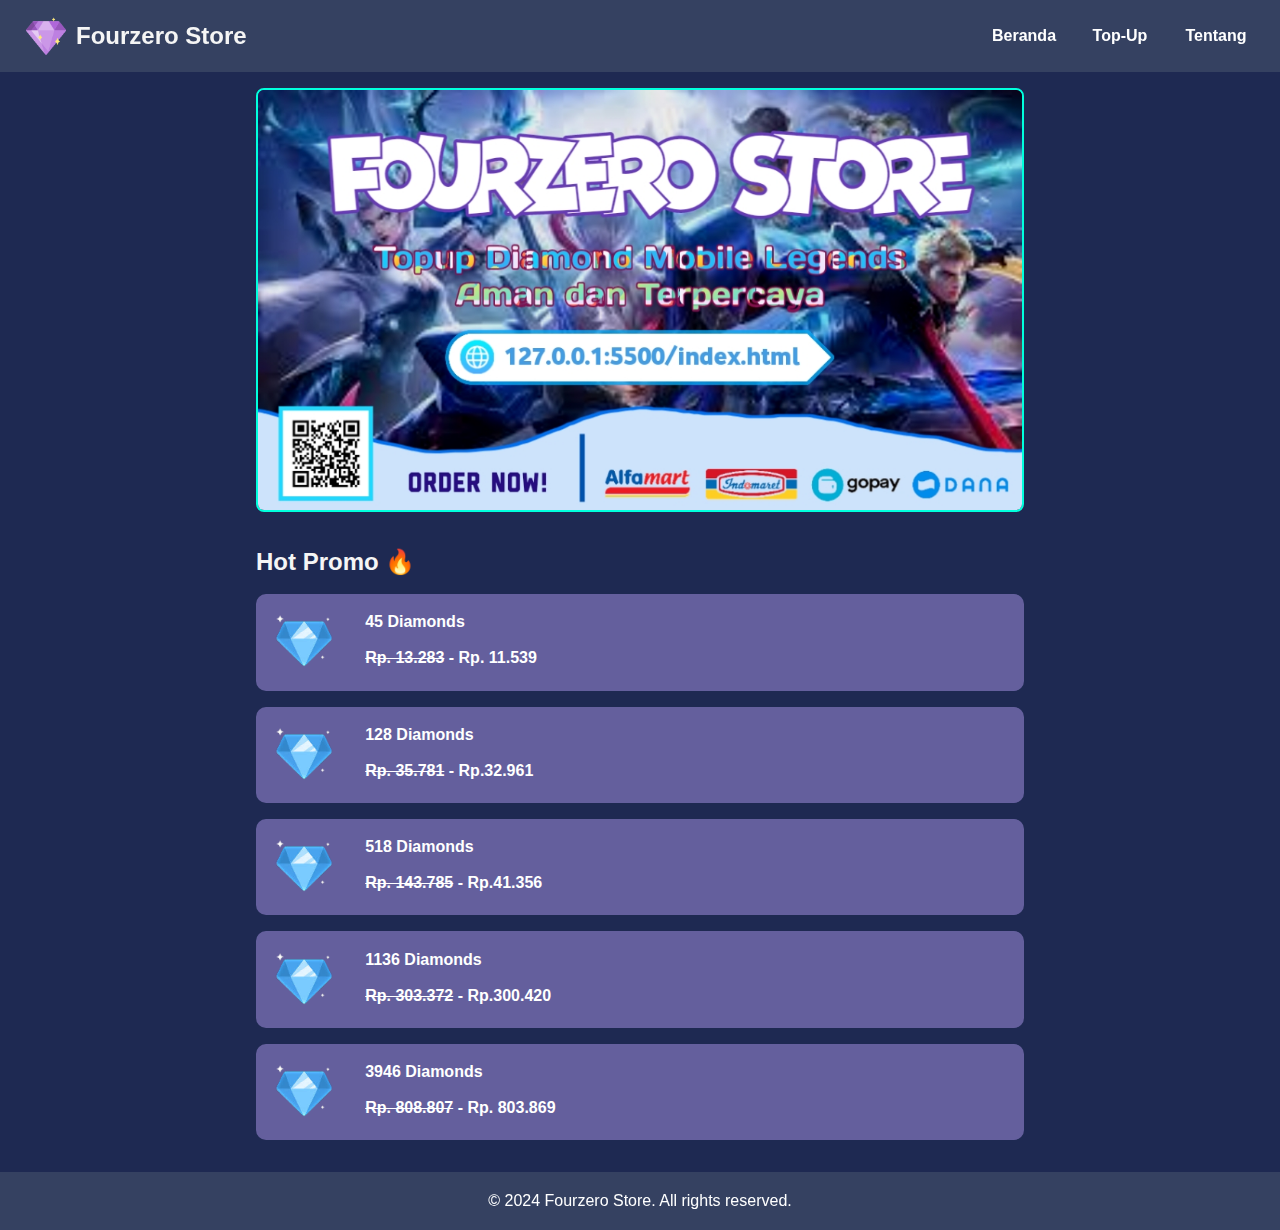
<file: index.html>
<!DOCTYPE html>
<html lang="id">
    <head>
        <meta charset="UTF-8" />
        <meta name="viewport" content="width=device-width, initial-scale=1.0" />
        <title>Menu Navigasi Hamburger</title>
        <link rel="stylesheet" href="home.css" />
    </head>
    <body>
        <header>
            <nav>
                <div class="nav-menu" id="garisTiga">
                    <span class="bar"></span>
                    <span class="bar"></span>
                    <span class="bar"></span>
                </div>
                <div class="header-logo">
                    <img
                        src="rsc/diamond.png"
                        id="logo-diamond"
                        alt="diamond"
                    />
                    <h2>Fourzero Store</h2>
                </div>

                <ul class="nav-list">
                    <a href="index.html">
                        <li class="list-menu" id="homeNav">Beranda</li>
                    </a>
                    <a href="form.html">
                        <li class="list-menu" id="topupNav">Top-Up</li>
                    </a>
                    <a href="about.html">
                        <li class="list-menu" id="contactNav">Tentang</li>
                    </a>
                </ul>
            </nav>
        </header>

        <main>
            <img
                src="rsc/banner.jpg"
                alt="Home Banner"
                width="100%"
                id="banner"
            />
            <br /><br />
            <h2 id="hot-promo">Hot Promo 🔥</h2>
            <br />
            <div class="container">
                <div class="display-container">
                    <a href="form.html" class="display-link">
                        <img
                            class="ml-logo"
                            src="rsc/diamond-display.png"
                            alt="ml-logo"
                            width="100%"
                        />
                        <h4 class="display-text">
                            45 Diamonds <br /><br /><s>Rp. 13.283</s>
                            - Rp. 11.539
                        </h4>
                    </a>
                </div>

                <div class="display-container">
                    <a href="form.html" class="display-link">
                        <img
                            class="ml-logo"
                            src="rsc/diamond-display.png"
                            alt="ml-logo"
                            width="100%"
                        />
                        <h4 class="display-text">
                            128 Diamonds <br /><br /><s>Rp. 35.781</s>
                            - Rp.32.961
                        </h4>
                    </a>
                </div>

                <div class="display-container">
                    <a href="form.html" class="display-link">
                        <img
                            class="ml-logo"
                            src="rsc/diamond-display.png"
                            alt="ml-logo"
                            width="100%"
                        />
                        <h4 class="display-text">
                            518 Diamonds <br /><br /><s>Rp. 143.785</s>
                            - Rp.41.356
                        </h4>
                    </a>
                </div>

                <div class="display-container">
                    <a href="form.html" class="display-link">
                        <img
                            class="ml-logo"
                            src="rsc/diamond-display.png"
                            alt="ml-logo"
                            width="100%"
                        />
                        <h4 class="display-text">
                            1136 Diamonds <br /><br /><s>Rp. 303.372</s>
                            - Rp.300.420
                        </h4>
                    </a>
                </div>

                <div class="display-container">
                    <a href="form.html" class="display-link">
                        <img
                            class="ml-logo"
                            src="rsc/diamond-display.png"
                            alt="ml-logo"
                            width="100%"
                        />
                        <h4 class="display-text">
                            3946 Diamonds <br /><br /><s>Rp. 808.807</s>
                            - Rp. 803.869
                        </h4>
                    </a>
                </div>
            </div>
        </main>
        <script src="script.js"></script>

        <footer class="footer">
            <p>&copy; 2024 Fourzero Store. All rights reserved.</p>
        </footer>
    </body>
</html>
</file>
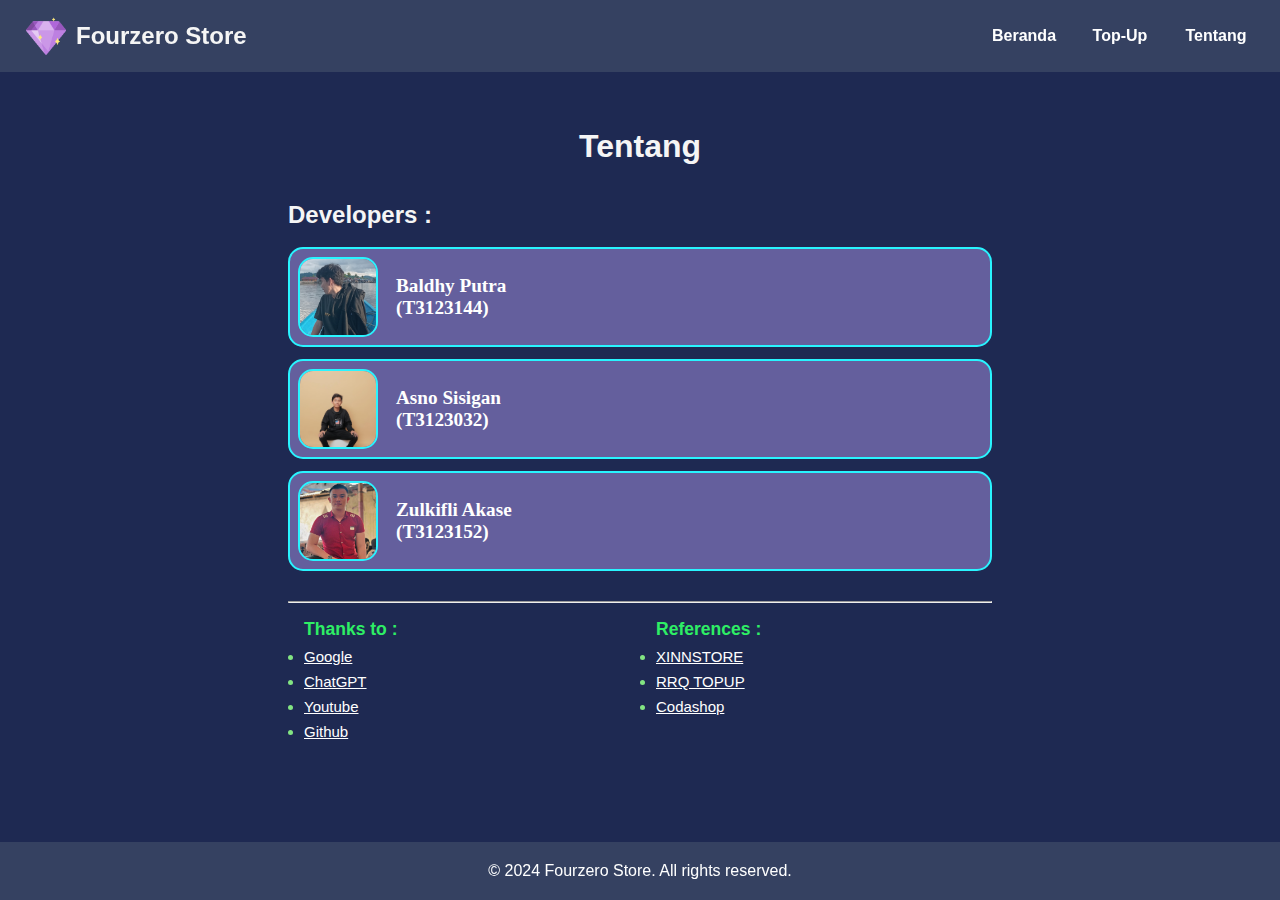
<file: about.html>
<!DOCTYPE html>
<html lang="id">
    <head>
        <meta charset="UTF-8" />
        <meta name="viewport" content="width=device-width, initial-scale=1.0" />
        <title>About</title>
        <link rel="stylesheet" href="about.css" />
    </head>
    <body>
        <header>
            <nav>
                <div class="nav-menu" id="garisTiga">
                    <span class="bar"></span>
                    <span class="bar"></span>
                    <span class="bar"></span>
                </div>
                <div class="header-logo">
                    <img
                        src="rsc/diamond.png"
                        id="logo-diamond"
                        alt="diamond"
                    />
                    <h2>Fourzero Store</h2>
                </div>

                <ul class="nav-list">
                    <a href="index.html">
                        <li class="list-menu" id="homeNav">Beranda</li>
                    </a>
                    <a href="form.html">
                        <li class="list-menu" id="topupNav">Top-Up</li>
                    </a>
                    <a href="about.html">
                        <li class="list-menu" id="contactNav">Tentang</li>
                    </a>
                </ul>
            </nav>
        </header>

        <main>
            <div class="about-container">
                <h1 id="tentang">Tentang</h1><br>
                <br />
                <h2>Developers :</h2>
                <br />
                <div class="dev-display">
                    <div class="dev-card">
                        <img
                            src="rsc/baldi.jpg"
                            class="dev-image"
                            alt="Baldhy_Putra"
                        />
                        <label>Baldhy Putra<br />(T3123144) </label>
                    </div>
                    <div class="dev-card">
                        <img src="rsc/asno.jpg" class="dev-image" alt="@asno" />
                        <label>Asno Sisigan<br />(T3123032) </label>
                    </div>
                    <div class="dev-card">
                        <img
                            src="rsc/mamat.jpg"
                            class="dev-image"
                            alt="@mamat"
                        />
                        <label>Zulkifli Akase<br />(T3123152) </label>
                    </div>
                </div>
                <br />
                <hr />

                <div class="about-list">
                    <ul id="thanks-list">
                        <h3 id="thanks">Thanks to :</h3>
                        <li><a href="https://www.google.com">Google</a></li>
                        <li><a href="https://chatgpt.com/">ChatGPT</a></li>
                        <li><a href="https://www.youtube.com">Youtube</a></li>
                        <li><a href="https://www.github.com">Github</a></li>
                    </ul>
                    <ul id="references-list">
                        <h3 id="thanks">References :</h3>
                        <li><a href="https://www.google.com">XINNSTORE</a></li>
                        <li><a href="https://chatgpt.com">RRQ TOPUP</a></li>
                        <li><a href="https://www.codashop.com">Codashop</a></li>
                    </ul>
                </div>
            </div>
            <br />
        </main>

        <script src="script.js"></script>
        <footer class="footer">
            <p>&copy; 2024 Fourzero Store. All rights reserved.</p>
        </footer>
    </body>
</html>
</file>
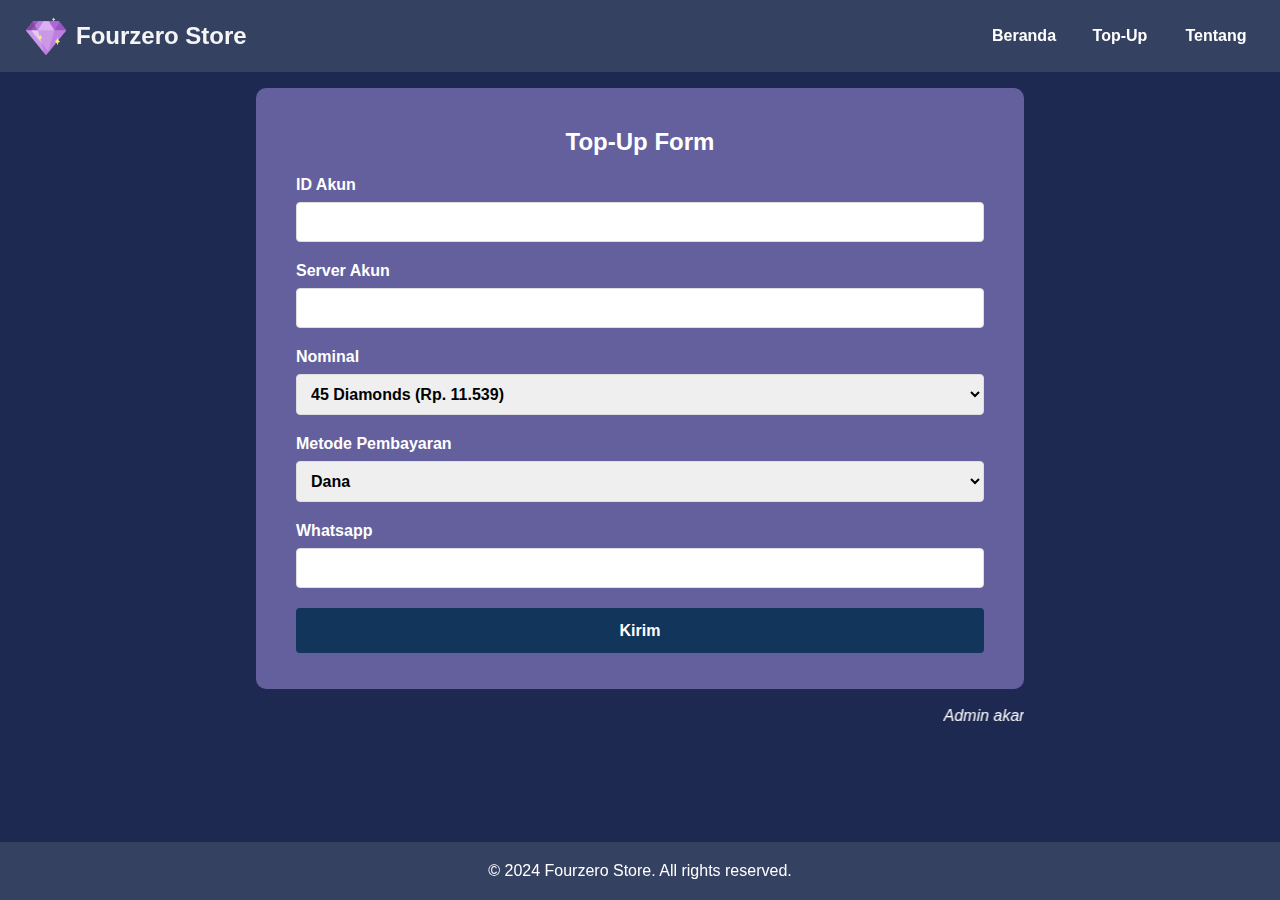
<file: form.html>
<!DOCTYPE html>
<html lang="id">
    <head>
        <meta charset="UTF-8" />
        <meta name="viewport" content="width=device-width, initial-scale=1.0" />
        <title>Menu Navigasi Hamburger</title>
        <link rel="stylesheet" href="form.css" />
    </head>
    <body>
        <header>
            <nav>
                <div class="nav-menu" id="garisTiga">
                    <span class="bar"></span>
                    <span class="bar"></span>
                    <span class="bar"></span>
                </div>
                <div class="header-logo">
                    <img
                        src="rsc/diamond.png"
                        id="logo-diamond"
                        alt="diamond"
                    />
                    <h2>Fourzero Store</h2>
                </div>

                <ul class="nav-list">
                    <a href="index.html">
                        <li class="list-menu" id="homeNav">Beranda</li>
                    </a>
                    <a href="form.html">
                        <li class="list-menu" id="topupNav">Top-Up</li>
                    </a>
                    <a href="about.html">
                        <li class="list-menu" id="contactNav">Tentang</li>
                    </a>
                </ul>
            </nav>
        </header>

        <main>
            <!-- <h2>Hot Promo 🔥</h2> -->
            <div class="form-container">
                <h2 id="top-form">Top-Up Form</h2>
                <form action="#" method="post">
                    <div class="form-group">
                        <label for="name">ID Akun</label>
                        <input type="text" id="name" name="name" required />
                    </div>
                    <div class="form-group">
                        <label for="server">Server Akun</label>
                        <input type="text" id="server" name="server" required />
                    </div>
                    <div class="form-group">
                        <label for="nominal">Nominal</label>
                        <select>
                            <option>45 Diamonds (Rp. 11.539)</option>
                            <option>128 Diamonds (Rp. 32.961)</option>
                            <option>518 Diamonds (Rp. 41.356)</option>
                            <option>1136 Diamonds (Rp. 300.420)</option>
                            <option>3146 Diamonds (Rp. 802.625)</option>
                        </select>
                    </div>
                    <div class="form-group">
                        <label for="nominal">Metode Pembayaran</label>
                        <select>
                            <option>Dana</option>
                            <option>Gopay</option>
                            <option>Indomaret</option>
                            <option>Alfamart</option>
                        </select>
                    </div>
                    <div class="form-group">
                        <label for="whatsapp">Whatsapp</label>
                        <input type="tel" id="server" name="server" required />
                    </div>
                    <div class="form-group">
                        <button type="submit">Kirim</button>
                    </div>
                </form>
            </div>
            <br />
            <em><marquee behavior="scroll" direction="left" scrollAmount="10">Admin akan menghubungi nomor Whatsapp yang dimasukan di atas untuk mengonfirmasi metode pembayaran yang dipilih.</marquee></em>
        </main>

        <script src="script.js"></script>
        <footer class="footer">
            <p>&copy; 2024 Fourzero Store. All rights reserved.</p>
        </footer>
    </body>
</html>
</file>
<file: home.css>
* {
    margin: 0;
    padding: 0;
    box-sizing: border-box;
}

header {
    position: sticky;
    top: 0;
    background-color: rgba(146, 163, 162, 0.2);
    backdrop-filter: blur(10px);
}

body {
    font-family: Arial, sans-serif;
    display: flex;
    flex-direction: column;
    min-height: 100vh;
    background-color: rgb(30, 41, 82);
}

main {
    flex: 1;
    display: flex;
    align-items: center;
    max-width: 800px;
    flex-direction: column;
    margin: auto;
    padding: 1rem;
}

.header-logo {
    display: flex;
    width: 100%;
    justify-content: center;
    align-items: center;
}

#logo-diamond {
    width: 40px;
    margin: 0 10px;
}

h2 {
    color: whitesmoke;
    font-family: "Gill Sans", "Gill Sans MT", Calibri, "Trebuchet MS",
        sans-serif;
    width: 100%;
}

h2#hot-promo {
    color: whitesmoke;
    font-family: "Gill Sans", "Gill Sans MT", Calibri, "Trebuchet MS",
        sans-serif;
    width: 100%;
    text-align: start;
}

#banner {
    border-radius: 8px;
    border: 2px solid #00ffdd;
}

nav {
    display: flex;
    justify-content: space-between;
    align-items: center;
    padding: 1rem;
}

.nav-list {
    list-style: none;
    display: none; /* Sembunyikan menu text di perangkat mobile */
    flex-direction: column; /*Tumpuk item secara vertikal */
}

.nav-list.active {
    display: flex; /* Tampilkan menu ketika aktif */
}

.nav-list li {
    width: 6rem;
    padding: 10px 1rem;
    text-align: center;
}

.list-menu:hover {
    background-color: rgb(89, 89, 182);
    border-radius: 10px;
}

.nav-list a {
    color: white;
    text-decoration: none;
    font-weight: bold;
}

.nav-menu {
    display: flex;
    flex-direction: column;
    margin: 0 10px;
    /* padding: 10px; */
    cursor: pointer;
}

.bar {
    height: 3px;
    width: 25px;
    background-color: white;
    margin: 4px 0;
}

.container {
    display: flex;
    flex-direction: column;
    width: 100%;
}

.display-container {
    margin-bottom: 1rem;
    padding: 0.2em;
    border-radius: 10px;
    width: 100%;
    background-color: rgba(100, 95, 158, 0.996);
}

.display-container:hover {
    background-color: rgba(175, 175, 212, 0.996);
}

.ml-logo {
    min-width: 90px;
    max-width: 90px;
    min-height: 90px;
    max-height: 90px;
}

.display-text {
    padding: 1rem;
    text-align: start;
    color: white;
}

a.display-link {
    text-decoration: none;
    display: flex;
}

.footer {
    background-color: rgba(146, 163, 162, 0.2);
    backdrop-filter: blur(10px);
    color: #fff;
    text-align: center;
    padding: 20px;
    position: relative;
    bottom: 0;
    width: 100%;
}

/* Media query untuk tampilan desktop */
@media (min-width: 768px) {
    .nav-list {
        display: flex; /* Tampilkan menu di desktop */
        flex-direction: row; /* Item sejajar secara horizontal */
    }

    .nav-menu {
        display: none; /* Sembunyikan garis tiga di desktop */
    }
}
</file>
<file: about.css>
* {
    margin: 0;
    padding: 0;
    box-sizing: border-box;
}

header {
    position: sticky;
    top: 0;
    background-color: rgba(146, 163, 162, 0.2);
    backdrop-filter: blur(10px);
}

body {
    font-family: Arial, sans-serif;
    display: flex;
    flex-direction: column;
    min-height: 100vh;
    background-color: rgb(30, 41, 82);
}

.header-logo {
    display: flex;
    width: 100%;
    justify-content: center;
    align-items: center;
}

#logo-diamond {
    width: 40px;
    margin: 0 10px;
}

h1 {
    color: whitesmoke;
    font-family: "Gill Sans", "Gill Sans MT", Calibri, "Trebuchet MS",
        sans-serif;
    width: 100%;
}

h2 {
    color: whitesmoke;
    font-family: "Gill Sans", "Gill Sans MT", Calibri, "Trebuchet MS",
        sans-serif;
    width: 100%;
}

h3#thanks {
    color: rgb(46, 238, 101);
    font-family: "Gill Sans", "Gill Sans MT", Calibri, "Trebuchet MS",
        sans-serif;
    width: 100%;
}

nav {
    display: flex;
    justify-content: space-between;
    align-items: center;
    padding: 1rem;
}

.nav-list {
    list-style: none;
    display: none; /* Sembunyikan menu text di perangkat mobile */
    flex-direction: column; /*Tumpuk item secara vertikal */
}

.nav-list.active {
    display: flex; /* Tampilkan menu ketika aktif */
}

.nav-list li {
    width: 6rem;
    padding: 10px 1rem;
    text-align: center;
}

.list-menu:hover {
    background-color: rgb(89, 89, 182);
    border-radius: 10px;
}

.nav-list a {
    color: white;
    text-decoration: none;
    font-weight: bold;
}

.nav-menu {
    display: flex;
    flex-direction: column;
    margin: 0 10px;
    cursor: pointer;
}

.link-web {
    color: rgb(100, 255, 65);
}

.bar {
    height: 3px;
    width: 25px;
    background-color: white;
    margin: 4px 0;
}

main {
    flex: 1;
    display: flex;
    align-items: center;
    max-width: 800px;
    width: 100%;
    flex-direction: column;
    margin: auto;
    padding: 1rem;
}

.about-container {
    padding: 2.5rem 2rem 1rem;
    border-radius: 10px;
    /* background-color: rgba(100, 95, 158, 0.996); */
    width: 100%;
}

label {
    color: rgb(255, 255, 255);
    font-family: Calibri;
    width: 100%;
    font-weight: bold;
    font-size: 1.2rem;
    display: flex;
    align-items: center;
    margin-left: 10px;
}

#tentang {
    width: 100%;
    text-align: center;
}

.dev-card {
    columns: 2;
    display: flex;
    border: 2px solid #29f4ff;
    border-radius: 15px;
    background-color: rgba(100, 95, 158, 0.996);
    margin-bottom: 12px;
}

.dev-card:hover {
    background-color: rgba(175, 175, 212, 0.996);
}

.dev-image {
    display: flex;
    border: 2px solid #29f4ff;
    border-radius: 15px;
    margin: 8px;
    width: 80px;
}

.about-list {
    columns: 2;
    width: 100%;
    display: flex;
    align-items: start;
}

.about-list li {
    margin: 0.5rem 0;
}

ul#thanks-list {
    padding: 1rem;
    font-size: 15px;
    width: 50%;
    color: rgb(130, 228, 130);
}

ul#references-list {
    padding: 1rem;
    font-size: 15px;
    width: 50%;
    color: rgb(130, 228, 130);
}

li a {
    color: #fff;
}

.footer {
    background-color: rgba(146, 163, 162, 0.2);
    backdrop-filter: blur(10px);
    color: #fff;
    text-align: center;
    padding: 20px;
    position: relative;
    width: 100%;
    margin-top: auto;
}

/* Media query untuk tampilan desktop */
@media (min-width: 768px) {
    .nav-list {
        display: flex; /* Tampilkan menu di desktop */
        flex-direction: row; /* Item sejajar secara horizontal */
    }

    .nav-menu {
        display: none; /* Sembunyikan garis tiga di desktop */
    }
}
</file>
<file: form.css>
* {
    margin: 0;
    padding: 0;
    box-sizing: border-box;
}

header {
    position: sticky;
    top: 0;
    background-color: rgba(146, 163, 162, 0.2);
    backdrop-filter: blur(10px);
}

body {
    font-family: Arial, sans-serif;
    display: flex;
    flex-direction: column;
    min-height: 100vh;
    background-color: rgb(30, 41, 82);
}

.header-logo {
    display: flex;
    width: 100%;
    justify-content: center;
    align-items: center;
}

#logo-diamond {
    width: 40px;
    margin: 0 10px;
}

h2 {
    color: whitesmoke;
    font-family: "Gill Sans", "Gill Sans MT", Calibri, "Trebuchet MS",
        sans-serif;
    width: 100%;
}

#top-form {
    width: 100%;
    text-align: center;
}

nav {
    display: flex;
    justify-content: space-between;
    align-items: center;
    padding: 1rem;
}

.nav-list {
    list-style: none;
    display: none; /* Sembunyikan menu text di perangkat mobile */
    flex-direction: column; /*Tumpuk item secara vertikal */
}

.nav-list.active {
    display: flex; /* Tampilkan menu ketika aktif */
}

.nav-list li {
    width: 6rem;
    padding: 10px 1rem;
    text-align: center;
}

.list-menu:hover {
    background-color: rgb(89, 89, 182);
    border-radius: 10px;
}

.nav-list a {
    color: white;
    text-decoration: none;
    font-weight: bold;
}

.nav-menu {
    display: flex;
    flex-direction: column;
    margin: 0 10px;
    cursor: pointer;
}

.bar {
    height: 3px;
    width: 25px;
    background-color: white;
    margin: 4px 0;
}

main {
    flex: 1;
    display: flex;
    align-items: center;
    max-width: 800px;
    flex-direction: column;
    margin: auto;
    padding: 1rem;
}

.form-container {
    padding: 2.5rem 2.5rem 1rem;
    border-radius: 10px;
    background-color: rgba(100, 95, 158, 0.996);
    width: 100%;
}

.form-container h2 {
    margin-bottom: 20px;
    font-size: 24px;
    color: rgb(255, 255, 255);
}

.form-group {
    margin-bottom: 20px;
}

.form-group label {
    display: block;
    margin-bottom: 8px;
    font-weight: bold;
    color: #ffffff;
}

.form-group input,
.form-group textarea,
select,
button {
    width: 100%;
    padding: 10px;
    border: 1px solid #ddd;
    border-radius: 4px;
    box-sizing: border-box;
    font-size: 16px;
    font-weight: bold;
}

.form-group input:focus,
.form-group textarea:focus {
    border-color: #007bff;
    outline: none;
}

.form-group button {
    background-color: #12355b;
    color: #fff;
    border: none;
    padding: 13.5px 20px;
    border-radius: 4px;
    cursor: pointer;
    font-size: 16px;
    width: 100%;
}

.form-group button:hover {
    background-color: #688eb8;
}

.footer {
    background-color: rgba(146, 163, 162, 0.2);
    backdrop-filter: blur(10px);
    color: #fff;
    text-align: center;
    padding: 20px;
    position: relative;
    width: 100%;
    margin-top: auto;
}

em {
    color: rgb(255, 255, 255);
    text-align: start;
}

/* Media query untuk tampilan desktop */
@media (min-width: 768px) {
    .nav-list {
        display: flex; /* Tampilkan menu di desktop */
        flex-direction: row; /* Item sejajar secara horizontal */
    }

    .nav-menu {
        display: none; /* Sembunyikan garis tiga di desktop */
    }
}
</file>
